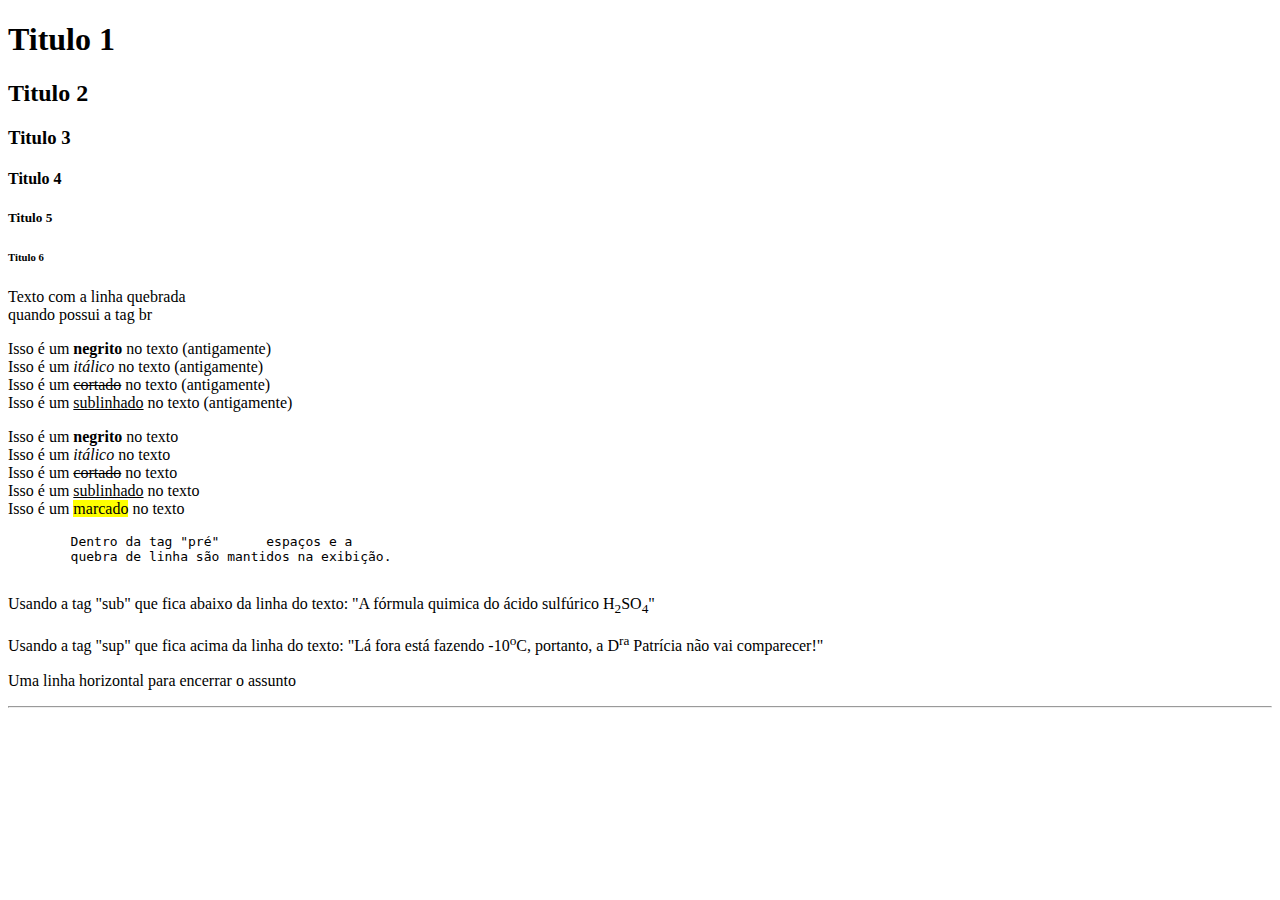
<file: index.html>
<!DOCTYPE html>
<html lang="pt-br">
<!-- Cabeçalho de Configuração da página -->
<head>
    <meta charset="UTF-8">
    <meta name="viewport" content="width=device-width, initial-scale=1.0">
    <meta name="description" content="Aprendendo HTML">
    <meta name="author" content="Chrystian Moté Barbosa">
    <meta name="keywords" content="aprendizagem, ti, html, site, sistema">
    <title>Aula 1 - HTML</title>
</head>
<body>
    <h1>Titulo 1</h1>
    <h2>Titulo 2</h2>
    <h3>Titulo 3</h3>
    <h4>Titulo 4</h4>
    <h5>Titulo 5</h5>
    <h6>Titulo 6</h6>
    
    <p>
        Texto com a linha quebrada <br> quando possui a tag br
    </p>

    <p>
        Isso é um <b>negrito</b> no texto (antigamente)<br>
        Isso é um <i>itálico</i> no texto (antigamente)<br>
        Isso é um <s>cortado</s> no texto (antigamente)<br>
        Isso é um <u>sublinhado</u> no texto (antigamente)<br>
    </p>

    <p>
        Isso é um <strong>negrito</strong> no texto <br>
        Isso é um <em>itálico</em> no texto <br>
        Isso é um <del>cortado</del> no texto <br>
        Isso é um <ins>sublinhado</ins> no texto <br>
        Isso é um <mark>marcado</mark> no texto <br>
    </p>

    <pre>
        Dentro da tag "pré"      espaços e a 
        quebra de linha são mantidos na exibição.
    </pre>

    <p>
        Usando a tag "sub" que fica abaixo da linha do texto:
        "A fórmula quimica do ácido sulfúrico H<sub>2</sub>SO<sub>4</sub>"
    </p>
    <p>
        Usando a tag "sup" que fica acima da linha do texto:
        "Lá fora está fazendo -10<sup>o</sup>C, portanto, 
        a D<sup>ra</sup> Patrícia não vai comparecer!"
    </p>

    <p>
        Uma linha horizontal para encerrar o assunto
        <hr/>
    </p>


</body>
</html>
</file>
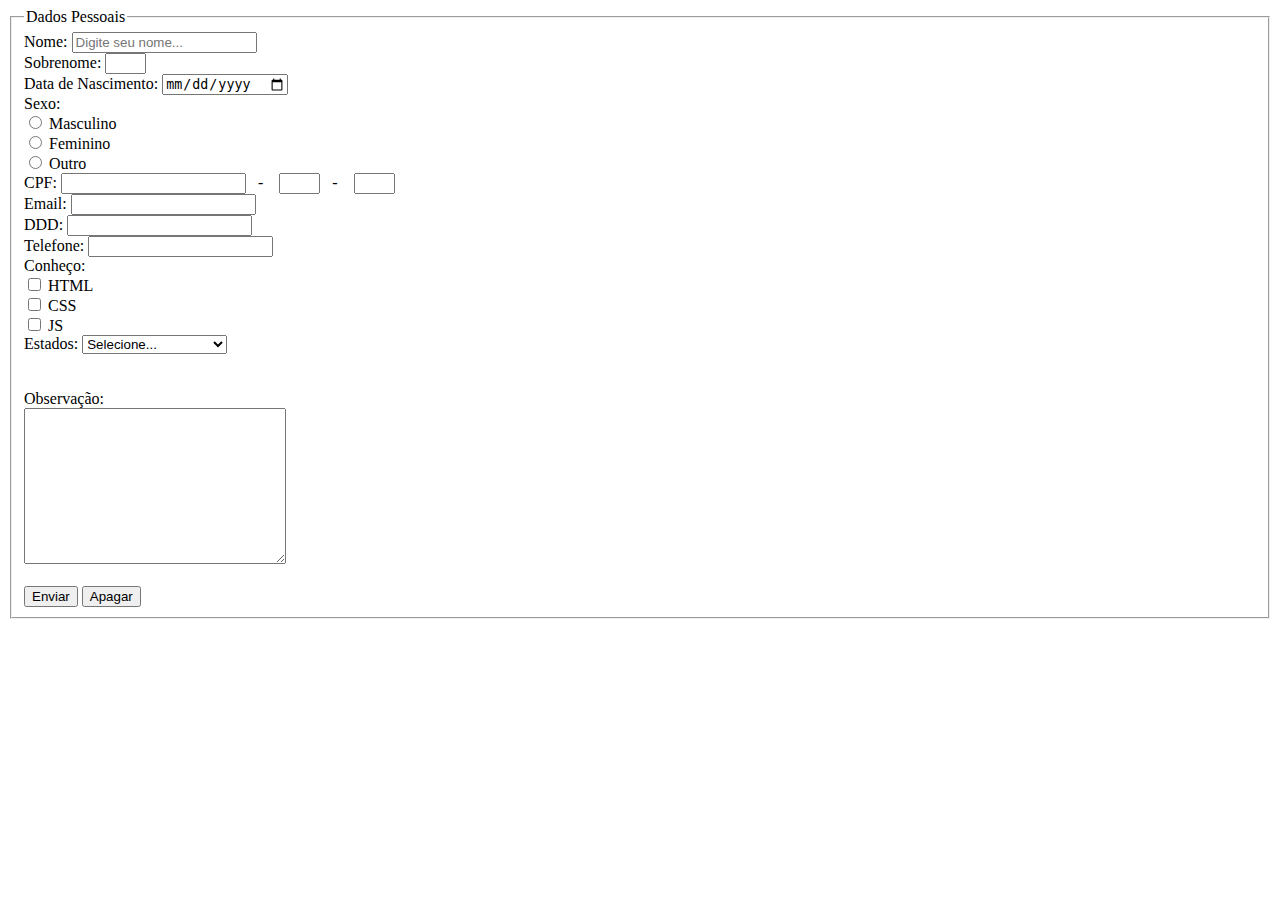
<file: formulario.html>
<!DOCTYPE html>
<html lang="pt-br">

<head>
    <meta charset="UTF-8">
    <meta name="viewport" content="width=device-width, initial-scale=1.0">
    <title>Formulario HTML</title>
</head>

<body>

    <form action="" method="get">
        <fieldset>
            <legend>
                Dados Pessoais
            </legend>

            <label for="txt_nome">Nome:</label>
            <input placeholder="Digite seu nome..." required type="text" name="txt_nome" id="txt_nome"><br>

            <label for="txt_sobrenome">Sobrenome:</label>
            <input size="2px" required type="text" name="txt_sobrenome" id="txt_sobrenome"><br>

            <label for="txt_data_nascimento">Data de Nascimento:</label>
            <input type="date" name="txt_data_nascimento" id="txt_data_nascimento"><br>

            <label for="rdb_sexo">Sexo:</label><br>
            <input required type="radio" name="rdb_sexo" id="rdb_masculino">
            <label for="rdb_masculino">Masculino</label><br>
            <input required type="radio" name="rdb_sexo" id="rdb_feminino">
            <label for="rdb_feminino">Feminino</label><br>
            <input required type="radio" name="rdb_sexo" id="rdb_outro">
            <label for="rdb_outro">Outro</label><br>

            <label for="txt_cpf">CPF:</label>
            <input type="text" name="txt_cpf" id="txt_cpf">&nbsp;&nbsp; - &nbsp;&nbsp;
            <input size="2px" type="text" >&nbsp;&nbsp; - &nbsp;&nbsp;
            <input size="2px" type="text" ><br>

            <label for="txt_email">Email:</label>
            <input type="email" name="txt_email" id="txt_email"><br>

            <label for="txt_ddd">DDD:</label>
            <input type="number" name="txt_ddd" id="txt_ddd"><br>

            <label for="txt_telefone">Telefone:</label>
            <input type="tel" name="txt_telefone" id="txt_telefone"><br>

            <label for="txt_conhecimento">Conheço:</label><br>

            <input type="checkbox" name="chk_html" id="chk_html">
            <label for="chk_html">HTML</label><br>

            <input type="checkbox" name="chk_css" id="chk_css">
            <label for="chk_css">CSS</label><br>

            <input type="checkbox" name="chk_js" id="chk_js">
            <label for="chk_js">JS</label> <br>

            <label for="slt_uf">Estados:</label>
            <select required id="slt_uf" name="slt_uf">
                <option value="">Selecione...</option>
                <option value="AC">Acre</option>
                <option value="AL">Alagoas</option>
                <option value="AP">Amapá</option>
                <option value="AM">Amazonas</option>
                <option value="BA">Bahia</option>
                <option value="CE">Ceará</option>
                <option value="DF">Distrito Federal</option>
                <option value="ES">Espírito Santo</option>
                <option value="GO">Goiás</option>
                <option value="MA">Maranhão</option>
                <option value="MT">Mato Grosso</option>
                <option value="MS">Mato Grosso do Sul</option>
                <option value="MG">Minas Gerais</option>
                <option value="PA">Pará</option>
                <option value="PB">Paraíba</option>
                <option value="PR">Paraná</option>
                <option value="PE">Pernambuco</option>
                <option value="PI">Piauí</option>
                <option value="RJ">Rio de Janeiro</option>
                <option value="RN">Rio Grande do Norte</option>
                <option value="RS">Rio Grande do Sul</option>
                <option value="RO">Rondônia</option>
                <option value="RR">Roraima</option>
                <option value="SC">Santa Catarina</option>
                <option value="SP">São Paulo</option>
                <option value="SE">Sergipe</option>
                <option value="TO">Tocantins</option>
                <option value="EX">Estrangeiro</option>
            </select><br><br><br>

            <label for="txt_observacao">Observação:</label> <br>
            <textarea name="txt_observacao" id="txt_observacao" cols="30" rows="10">
            </textarea>
            <br>
            <br>
            <button id="btn_enviar" name="btn_enviar" type="submit">Enviar</button>
            <button type="reset">Apagar</button>

        </fieldset>

    </form>

</body>

</html>
</file>
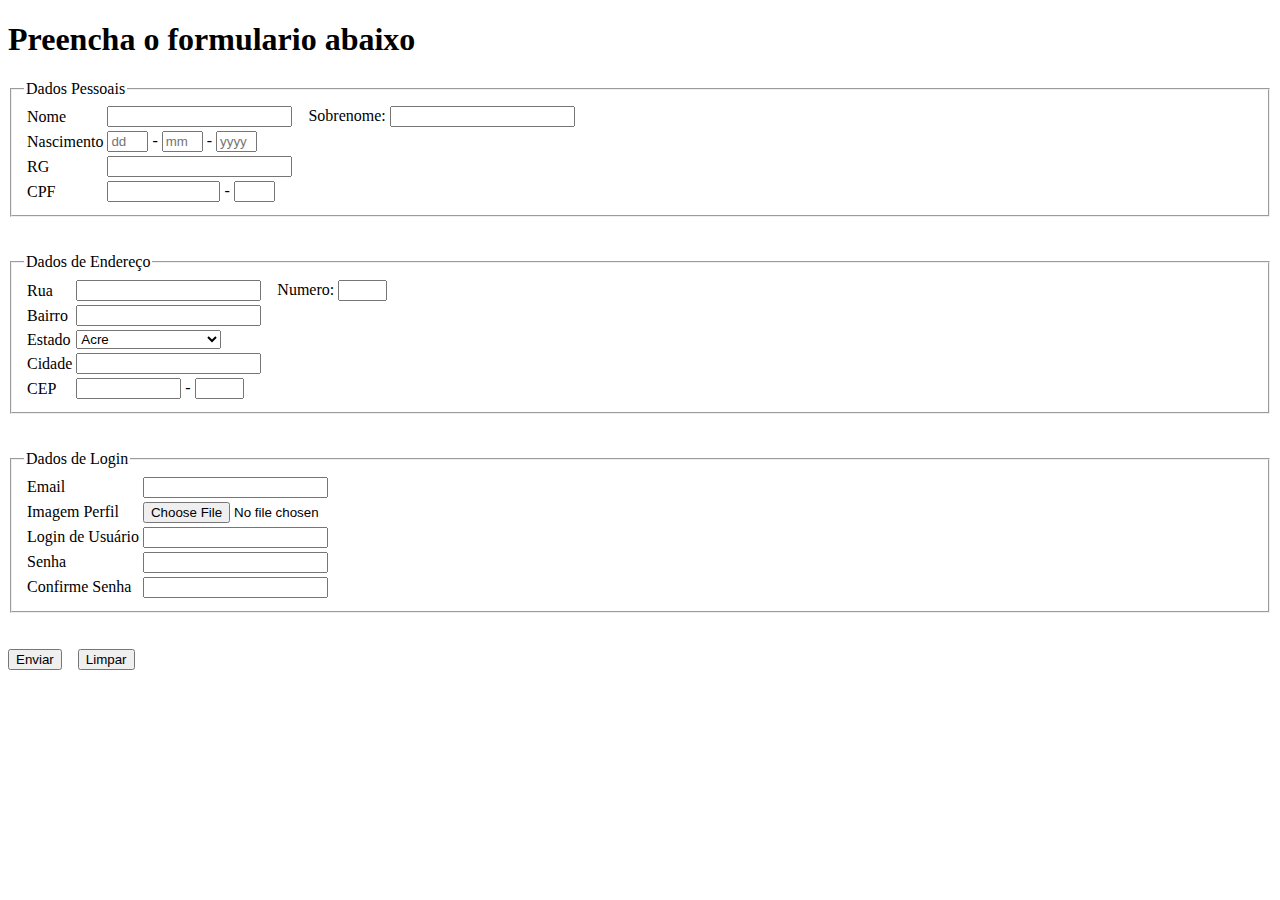
<file: formulario1.html>
<!DOCTYPE html>
<html lang="en">

<head>
    <meta charset="UTF-8">
    <meta name="viewport" content="width=device-width, initial-scale=1.0">
    <title>Formulario de Cadastro</title>
</head>

<body>

    <h1>Preencha o formulario abaixo</h1>

    <form action="" method="get">

        <fieldset>
            <legend>Dados Pessoais</legend>
            <table>
                <tr>
                    <td>
                        <label for="txt_nome">Nome</label>
                    </td>
                    <td>
                        <input required type="text" id="txt_nome" name="txt_nome">&nbsp;&nbsp;&nbsp;
                        <label for="txt_sobrenome">Sobrenome:</label>
                        <input required type="text" id="txt_sobrenome" name="txt_sobrenome">
                    </td>
                </tr>
                <tr>
                    <td>
                        <label for="txt_dd">Nascimento</label>
                    </td>
                    <td>
                        <input placeholder="dd" size="2px" id="txt_dd" name="txt_dd" type="text"> -
                        <input placeholder="mm" size="2px" id="txt_mm" name="txt_mm" type="text"> -
                        <input placeholder="yyyy" size="2px" id="txt_yyyy" name="txt_yyyy" type="text">
                    </td>
                </tr>
                <tr>
                    <td>
                        <label for="txt_rg">RG</label>
                    </td>
                    <td>
                        <input type="text" id="txt_rg" name="txt_rg">
                    </td>
                </tr>
                <tr>
                    <td>
                        <label for="txt_cpf">CPF</label>
                    </td>
                    <td>
                        <input size="11" type="text" id="txt_cpf" name="txt_cpf"> -
                        <input size="2" type="text" id="txt_dig" name="txt_dig">
                    </td>
                </tr>
            </table>


        </fieldset>
        <br><br>

        <fieldset>
            <legend>Dados de Endereço</legend>
            <table>
                <tr>
                    <td>
                        <label for="txt_rua">Rua</label>
                    </td>
                    <td>
                        <input required type="text" id="txt_rua" name="txt_rua">&nbsp;&nbsp;&nbsp;
                        <label for="txt_numero">Numero:</label>
                        <input size="3" type="text" id="txt_numero" name="txt_numero">
                    </td>
                </tr>
                <tr>
                    <td>
                        <label for="txt_bairro">Bairro</label>
                    </td>
                    <td>
                        <input id="txt_bairro" name="txt_bairro" type="text">
                    </td>
                </tr>
                <tr>
                    <td>
                        <label for="slt_uf">Estado</label>
                    </td>
                    <td>
                        <select id="slt_uf" name="slt_uf">
                            <option value="AC">Acre</option>
                            <option value="AL">Alagoas</option>
                            <option value="AP">Amapá</option>
                            <option value="AM">Amazonas</option>
                            <option value="BA">Bahia</option>
                            <option value="CE">Ceará</option>
                            <option value="DF">Distrito Federal</option>
                            <option value="ES">Espírito Santo</option>
                            <option value="GO">Goiás</option>
                            <option value="MA">Maranhão</option>
                            <option value="MT">Mato Grosso</option>
                            <option value="MS">Mato Grosso do Sul</option>
                            <option value="MG">Minas Gerais</option>
                            <option value="PA">Pará</option>
                            <option value="PB">Paraíba</option>
                            <option value="PR">Paraná</option>
                            <option value="PE">Pernambuco</option>
                            <option value="PI">Piauí</option>
                            <option value="RJ">Rio de Janeiro</option>
                            <option value="RN">Rio Grande do Norte</option>
                            <option value="RS">Rio Grande do Sul</option>
                            <option value="RO">Rondônia</option>
                            <option value="RR">Roraima</option>
                            <option value="SC">Santa Catarina</option>
                            <option value="SP">São Paulo</option>
                            <option value="SE">Sergipe</option>
                            <option value="TO">Tocantins</option>
                        </select>
                    </td>
                </tr>
                <tr>
                    <td>
                        <label for="txt_cidade">Cidade</label>
                    </td>
                    <td>
                        <input id="txt_cidade" name="txt_cidade" type="text">
                    </td>
                </tr>
                <tr>
                    <td>
                        <label for="txt_cep">CEP</label>
                    </td>
                    <td>
                        <input size="10" id="txt_cep" name="txt_cep" type="text"> -
                        <input size="3" id="txt_digcep" name="txt_digcep" type="text">
                    </td>
                </tr>
            </table>


        </fieldset>

        <br><br>
        <fieldset>
            <legend>Dados de Login</legend>
            <table>
                <tr>
                    <td>
                        <label for="txt_email">Email</label>
                    </td>
                    <td>
                        <input required type="email" id="txt_email" name="txt_email">
                    </td>
                </tr>
                <tr>
                    <td>
                        <label for="fil_perfil">Imagem Perfil</label>
                    </td>
                    <td>
                        <input type="file" id="fil_perfil" name="fil_perfil" accept="image/png, image/jpeg">
                    </td>
                </tr>
                <tr>
                    <td>
                        <label for="txt_login">Login de Usuário</label>
                    </td>
                    <td>
                        <input type="text" id="txt_login" name="txt_login">
                    </td>
                </tr>
                <tr>
                    <td>
                        <label for="txt_senha">Senha</label>
                    </td>
                    <td>
                        <input type="password" id="txt_senha" name="txt_senha">
                    </td>
                </tr>
                <tr>
                    <td>
                        <label for="txt_confirme_senha">Confirme Senha</label>
                    </td>
                    <td>
                        <input type="password" id="txt_confirme_senha" name="txt_confirme_senha">
                    </td>
                </tr>
            </table>


        </fieldset>
        <br><br>
        <button type="submit">Enviar</button>
            &nbsp;&nbsp;
        <button type="reset">Limpar</button>

    </form>


</body>

</html>
</file>
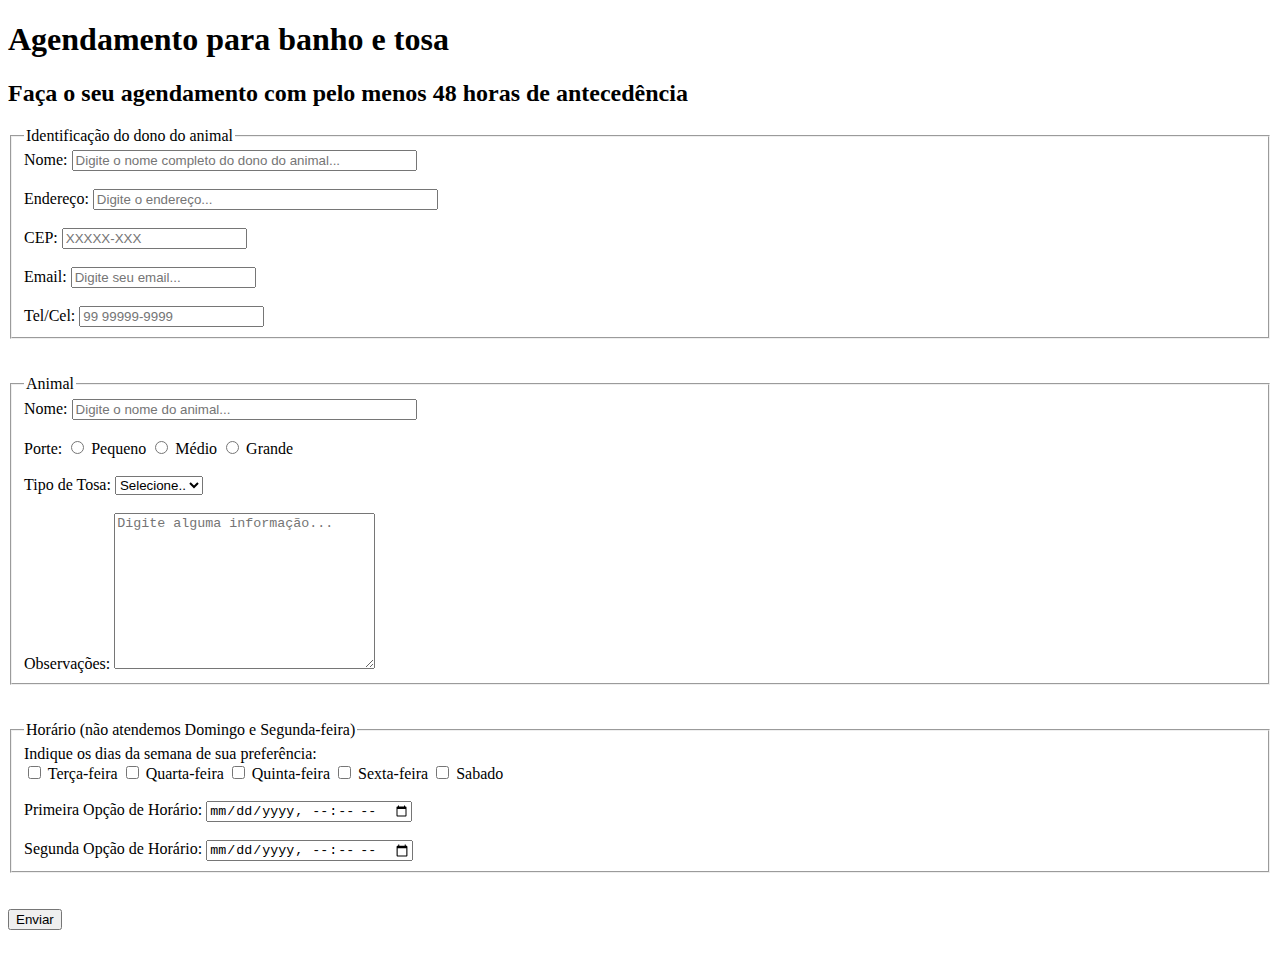
<file: formulario2.html>
<!DOCTYPE html>
<html lang="en">

<head>
    <meta charset="UTF-8">
    <meta name="viewport" content="width=device-width, initial-scale=1.0">
    <title>Banho e Tosa</title>
</head>

<body>
    <h1>Agendamento para banho e tosa</h1>
    <h2>
        Faça o seu agendamento com pelo menos 48 horas de antecedência
    </h2>

    <form action="" method="get">

        <fieldset>
            <legend>
                Identificação do dono do animal
            </legend>

            <label for="txt_nome">Nome:</label>
            <input size="40" type="text" id="txt_nome" name="txt_nome"
                placeholder="Digite o nome completo do dono do animal...">
            <br><br>
            <label for="txt_endereco">Endereço:</label>
            <input size="40" type="text" id="txt_endereco" name="txt_endereco" placeholder="Digite o endereço...">
            <br><br>
            <label for="txt_cep">CEP:</label>
            <input maxlength="9" size="20" type="text" id="txt_cep" name="txt_cep" placeholder="XXXXX-XXX">
            <br><br>
            <label for="txt_email">Email:</label>
            <input maxlength="100" size="20" type="email" id="txt_email" name="txt_email"
                placeholder="Digite seu email...">
            <br><br>
            <label for="txt_telcel">Tel/Cel:</label>
            <input maxlength="20" size="20" type="tel" id="txt_telcel" name="txt_telcel" placeholder="99 99999-9999">
        </fieldset>
        <br><br>

        <fieldset>
            <legend>
                Animal
            </legend>
            <label for="txt_nome_animal">Nome:</label>
            <input size="40" type="text" id="txt_nome_animal" name="txt_nome_animal"
                placeholder="Digite o nome do animal...">
            <br><br>

            <label for="rdb_pequeno">Porte:</label>
            <input type="radio" name="porte" id="rdb_pequeno">
            <label for="rdb_pequeno">Pequeno</label>
            <input type="radio" name="porte" id="rdb_medio">
            <label for="rdb_medio">Médio</label>
            <input type="radio" name="porte" id="rdb_grande">
            <label for="rdb_grande">Grande</label>
            <br><br>

            <label for="slt_tipo_tosa">Tipo de Tosa:</label>
            <select name="slt_tipo_tosa" id="slt_tipo_tosa">
                <option value="">Selecione..</option>
                <option value="1">Nenhuma</option>
            </select>
            <br><br>

            <label for="txt_obervacoes">Observações:</label>
            <textarea placeholder="Digite alguma informação..." name="txt_obervacoes" id="txt_obervacoes" cols="30"
                rows="10"></textarea>

        </fieldset>
        <br><br>
        <fieldset>
            <legend>
                Horário (não atendemos Domingo e Segunda-feira)
            </legend>

            <label for="chk_terca">Indique os dias da semana de sua preferência:</label><br>
            <input type="checkbox" name="porte" id="chk_terca">
            <label for="chk_terca">Terça-feira</label>
            <input type="checkbox" name="porte" id="chk_quarta">
            <label for="chk_quarta">Quarta-feira</label>
            <input type="checkbox" name="porte" id="chk_quinta">
            <label for="chk_quinta">Quinta-feira</label>
            <input type="checkbox" name="porte" id="chk_sexta">
            <label for="chk_sexta">Sexta-feira</label>
            <input type="checkbox" name="porte" id="chk_sabado">
            <label for="chk_sabado">Sabado</label>
            <br><br>

            <label for="txt_primeira_op">Primeira Opção de Horário:</label>
            <input type="datetime-local" name="txt_primeira_op" id="txt_primeira_op">
            <br><br>

            <label for="txt_segunda_op">Segunda Opção de Horário:</label>
            <input type="datetime-local" name="txt_segunda_op" id="txt_segunda_op">

        </fieldset>
        <br><br>
        <button type="submit">Enviar</button>
        <br><br>
        
    </form>

</body>

</html>
</file>
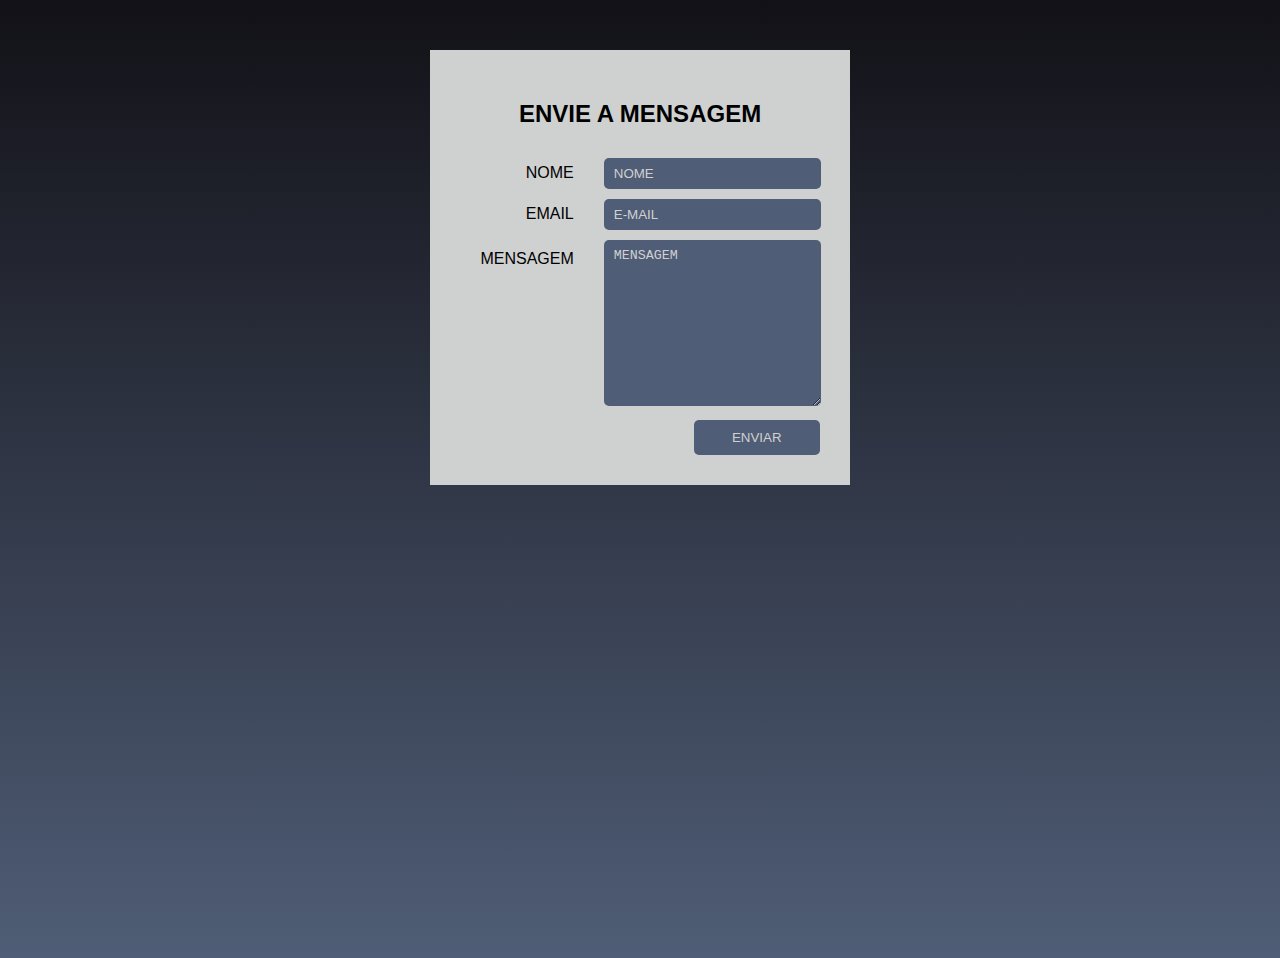
<file: formulario3.html>
<!DOCTYPE html>
<html lang="en">

<head>
    <meta charset="UTF-8">
    <meta name="viewport" content="width=device-width, initial-scale=1.0">
    <title>Formulário 3</title>
    <link rel="stylesheet" href="css/formulario3.css">
</head>

<body>
    <form action="" method="get">
        <table border="0" cellpadding="0" cellspacing="10">
            <tr>
                <td align="center" colspan="2">
                    <h2>Envie a Mensagem</h2>
                </td>
            </tr>
            <tr>
                <td align="right">
                    <label for="txt_nome">Nome</label>
                </td>
                <td>
                    <input placeholder="NOME" type="text" name="txt_nome" id="txt_nome">
                </td>
            </tr>
            <tr>
                <td align="right">
                    <label for="txt_email">Email</label>
                </td>
                <td>
                    <input placeholder="E-MAIL" type="email" name="txt_email" id="txt_email">
                </td>
            </tr>
            <tr>
                <td align="right" class="mensagem">
                    <label for="txt_mensagem">Mensagem</label>
                </td>
                <td>
                    <textarea placeholder="MENSAGEM" name="txt_mensagem" id="txt_mensagem" cols="30"
                        rows="10"></textarea>
                </td>
            </tr>
            <tr>
                <td align="right" colspan="2">
                    <button type="submit">
                        Enviar
                    </button>
                </td>
            </tr>
        </table>
    </form>
</body>

</html>
</file>
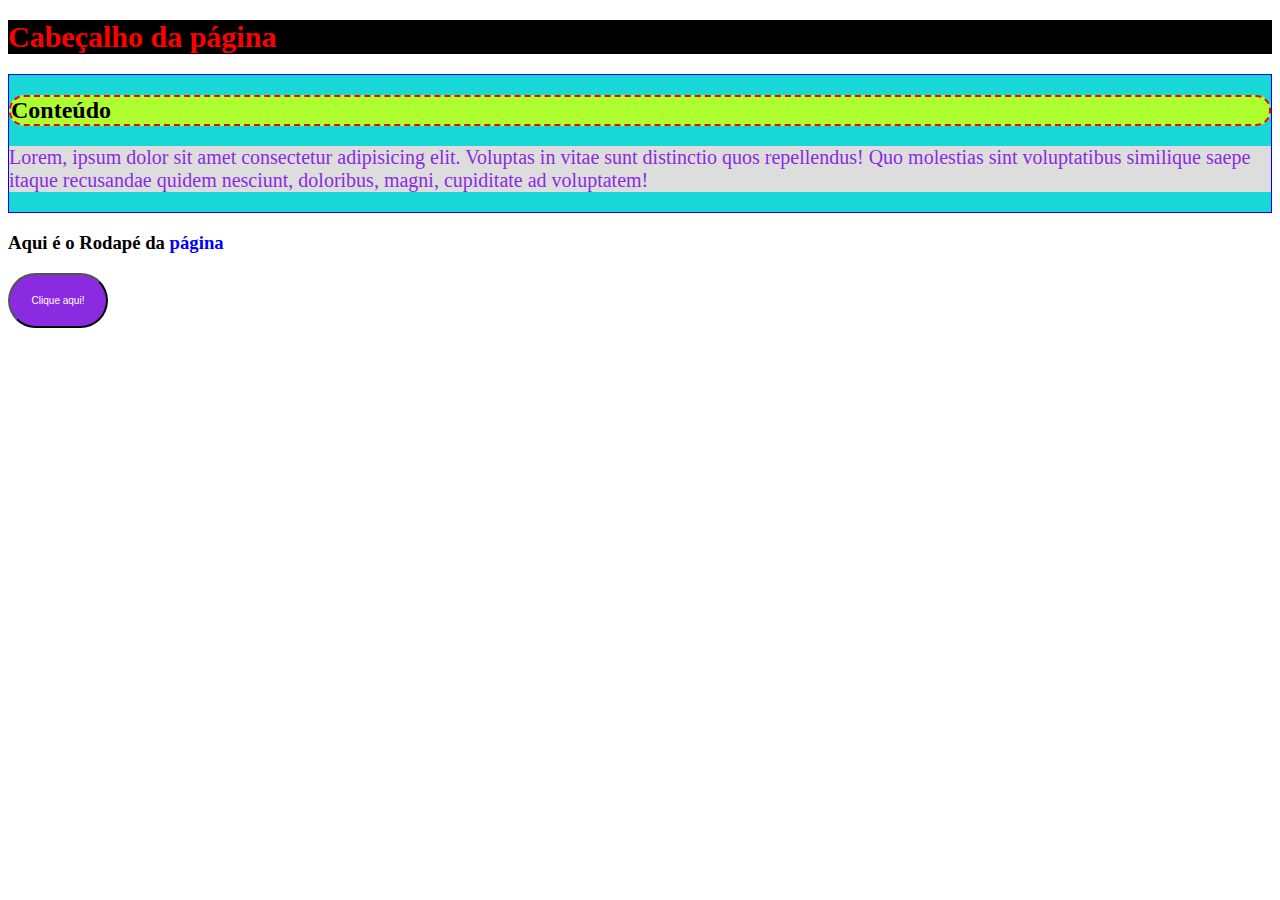
<file: pagina3.html>
<!DOCTYPE html>
<html lang="en">

<head>
    <meta charset="UTF-8">
    <meta name="viewport" content="width=device-width, initial-scale=1.0">
    <title>Entendendo CSS</title>
    <link rel="stylesheet" href="css/estilo.css">
    <style>
        p {
            /* alteração de cor */
            color: blueviolet;
            /* plano de fundo do elemento */
            background-color: #DDD;
            /* tamanho da fonte */
            font-size: 20px;
        }
    </style>

</head>

<body>
    <!-- Tag html que indica um cabeçalho de página -->
    <header>
        <h1>
            Cabeçalho da página
        </h1>
    </header>
    <section>
        <h2>Conteúdo</h2>
        <p>
            Lorem, ipsum dolor sit amet consectetur adipisicing elit. Voluptas in vitae sunt distinctio quos
            repellendus! Quo molestias sint voluptatibus similique saepe itaque recusandae quidem nesciunt, doloribus,
            magni, cupiditate ad voluptatem!
        </p>
    </section>
    <footer>
        <h3>
            Aqui é o Rodapé da <span style="color: blue;">página</span>
        </h3>
        <button>
            Clique aqui!
        </button>
    </footer>
</body>

</html>
</file>
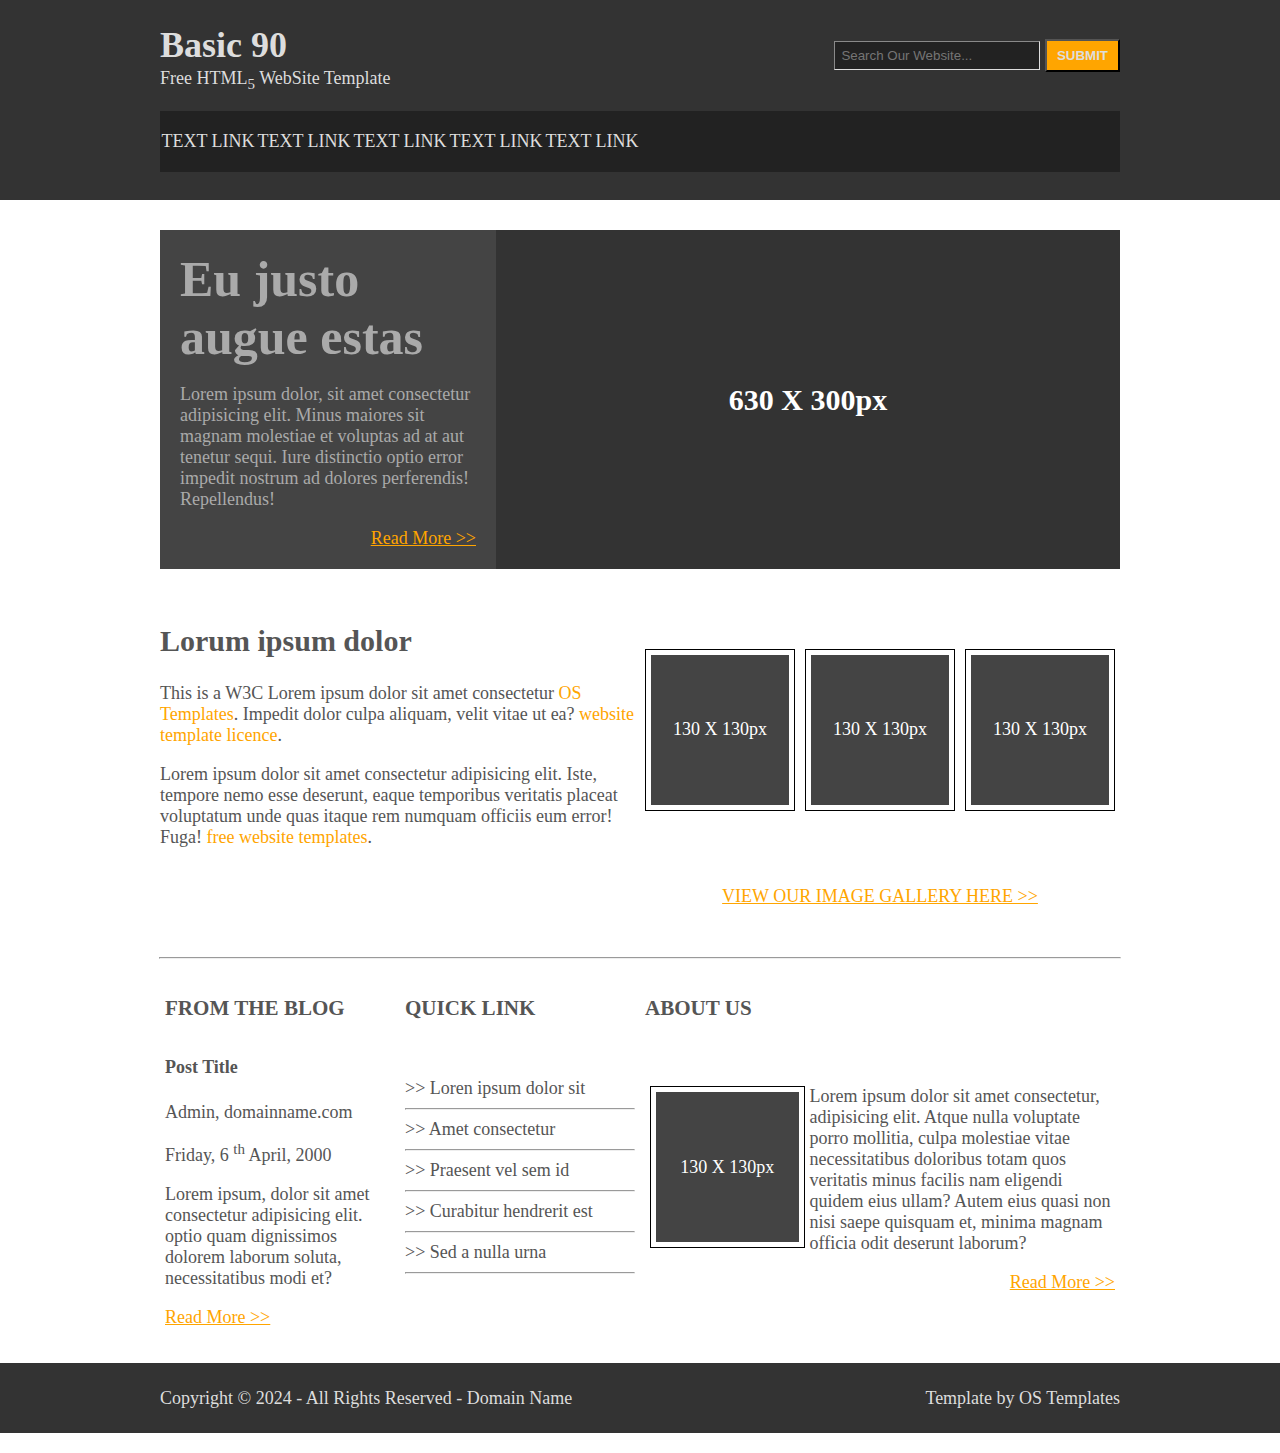
<file: pagina5.html>
<!DOCTYPE html>
<html lang="en">

<head>
    <meta charset="UTF-8">
    <meta name="viewport" content="width=device-width, initial-scale=1.0">
    <title>Página 5</title>
    <link rel="stylesheet" href="css/pagina5.css">
</head>

<body>
    <header>
        <table id="tab1" border="0" cellpadding="0" cellspacing="0">
            <tr class="linha1">
                <td align="left" colspan="5">
                    <h1 id="titulo">Basic 90</h1>
                    <p id="subtitulo">
                        Free HTML<sub>5</sub>
                        WebSite Template
                    </p>
                </td>
                <td width="50%" align="right">
                    <input placeholder="Search Our Website..." type="text" name="txt_search" id="txt_search">
                    <button type="submit"><strong>SUBMIT</strong></button>
                </td>
            </tr>
            <tr class="linha2">
                <td>
                    <a href="">TEXT LINK</a>
                </td>
                <td>
                    <a href="">TEXT LINK</a>
                </td>
                <td>
                    <a href="">TEXT LINK</a>
                </td>
                <td>
                    <a href="">TEXT LINK</a>
                </td>
                <td>
                    <a href="">TEXT LINK</a>
                </td>
                <td width="50%">

                </td>
            </tr>
        </table>
    </header>

    <section>
        <table id="tab2" border="0" cellpadding="0" cellspacing="0">
            <tr>
                <td class="col1">
                    <h1>
                        Eu justo augue estas
                    </h1>
                    <p>
                        Lorem ipsum dolor, sit amet consectetur adipisicing elit.
                        Minus maiores sit magnam molestiae et voluptas ad at aut tenetur sequi.
                        Iure distinctio optio error impedit nostrum ad dolores perferendis! Repellendus!
                    </p>
                    <a href="#">Read More >></a>
                </td>
                <td width="65%" class="col2">
                    <p>630 X 300px</p>
                </td>
            </tr>
        </table>
    </section>

    <section>
        <table id="tab3" border="0" cellpadding="0" cellspacing="0">
            <tr class="linha1">
                <td width="50%" class="col1">
                    <h2>
                        Lorum ipsum dolor
                    </h2>
                    <p>
                        This is a W3C Lorem ipsum dolor sit amet consectetur <span>OS Templates</span>. Impedit dolor
                        culpa aliquam, velit vitae ut ea? <span>website template licence</span>.
                    </p>
                    <p>
                        Lorem ipsum dolor sit amet consectetur adipisicing elit. Iste, tempore nemo esse deserunt, eaque
                        temporibus veritatis placeat voluptatum unde quas itaque rem numquam
                        officiis eum error! Fuga! <span>free website templates</span>.
                    </p>
                </td>
                <td align="center" class="col2">

                    <div class="borda">
                        <div class="quadrado">
                            <p>130 X 130px</p>
                        </div>
                    </div>

                </td>
                <td align="center" class="col3">

                    <div class="borda">
                        <div class="quadrado">
                            <p>130 X 130px</p>
                        </div>
                    </div>

                </td>
                <td align="center" class="col4">

                    <div class="borda">
                        <div class="quadrado">
                            <p>130 X 130px</p>
                        </div>
                    </div>

                </td>
            </tr>
            <tr class="linha2">
                <td width="50%" class="col1">

                </td>
                <td class="col2" colspan="3">
                    <a href="#">VIEW OUR IMAGE GALLERY HERE >></a>
                </td>
            </tr>
        </table>
    </section>

    <hr class="horizontal">

    <section>
        <table id="tab4" border="0" cellpadding="5" cellspacing="0">
            <tr>
                <td width="25%">
                    <h3>FROM THE BLOG</h3>
                </td>
                <td width="25%">
                    <h3>QUICK LINK</h3>
                </td>
                <td width="50%">
                    <h3>ABOUT US</h3>
                </td>
            </tr>
            <tr class="linha2">
                <td class="col1" width="25%">
                    <h4>Post Title</h4>
                    <p><span>Admin</span>, domainname.com</p>
                    <p>Friday, 6 <sup>th</sup> April, 2000</p>
                    <p>
                        Lorem ipsum, dolor sit amet consectetur adipisicing elit.
                        optio quam dignissimos dolorem laborum soluta,
                        necessitatibus modi et?
                    </p>
                    <a href="#">Read More >></a>
                </td>
                <td class="col2" width="25%">

                    >> <span>Loren ipsum dolor sit</span>
                    <hr>
                    >> <span>Amet consectetur</span>
                    <hr>
                    >> <span>Praesent vel sem id</span>
                    <hr>
                    >> <span>Curabitur hendrerit est</span>
                    <hr>
                    >> <span>Sed a nulla urna</span>
                    <hr>
                </td>
                <td class="col3" width="50%">

                    <table cellpadding="0" cellspacing="0">
                        <tr>
                            <td width="35%">
                                <div class="borda">
                                    <div class="quadrado">
                                        <p>130 X 130px</p>
                                    </div>
                                </div>
                            </td>
                            <td>
                                <p>
                                    Lorem ipsum dolor sit amet consectetur, adipisicing elit. Atque nulla voluptate
                                    porro mollitia,
                                    culpa molestiae vitae necessitatibus doloribus totam quos veritatis minus facilis
                                    nam eligendi quidem eius ullam? Autem eius quasi non nisi saepe quisquam et, minima
                                    magnam
                                    officia odit
                                    deserunt laborum?
                                </p>
                            </td>
                        </tr>
                    </table>

                    <a href="#">Read More >></a>

                </td>
            </tr>
        </table>

    </section>

    <footer>
        <table id="tab5" border="0" cellpadding="0" cellspacing="0">
            <tr>
                <td>
                    Copyright &copy; 2024 - All Rights Reserved - Domain Name
                </td>
                <td align="right">
                    Template by OS Templates
                </td>
            </tr>
        </table>
    </footer>

</body>

</html>
</file>
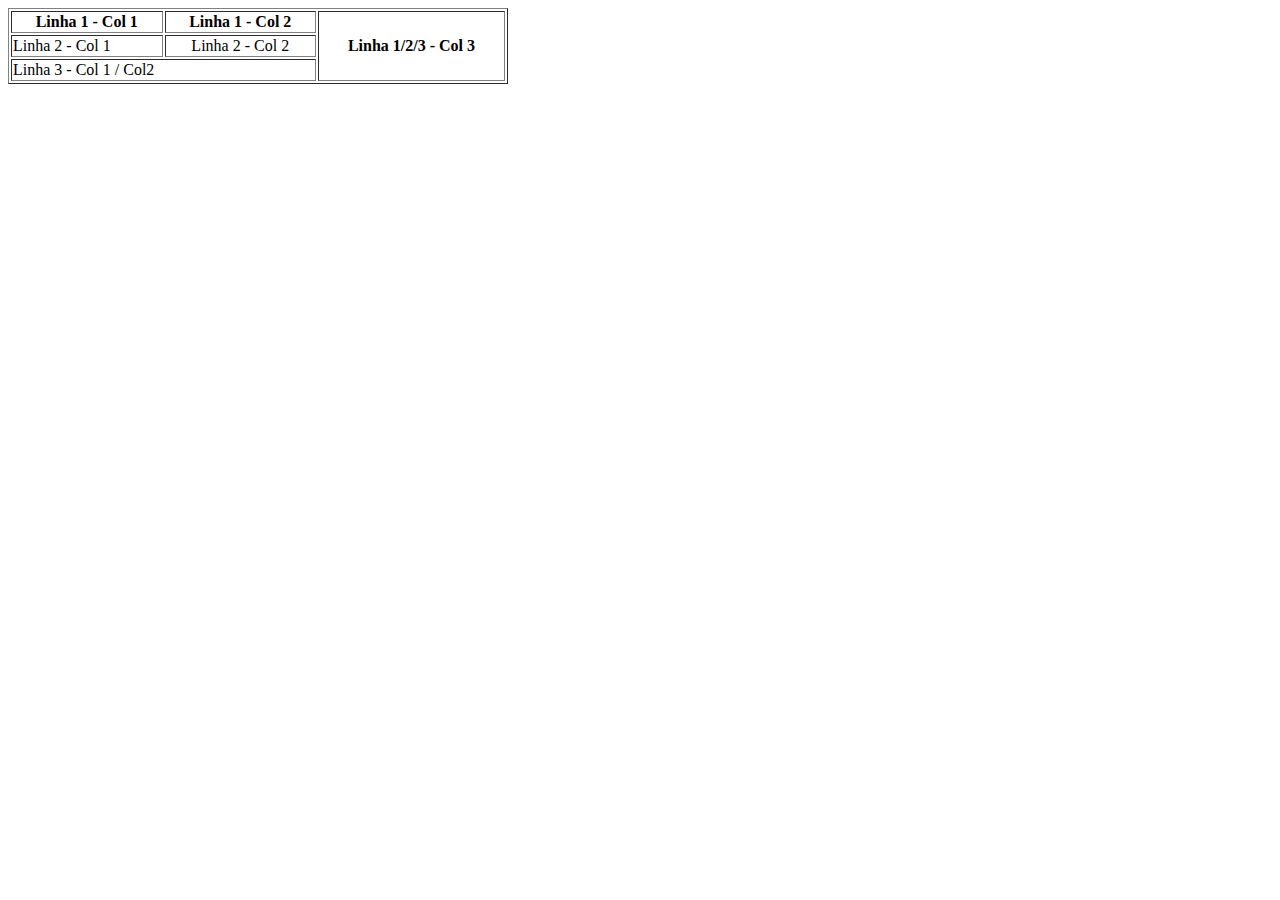
<file: tabela.html>
<!DOCTYPE html>
<html lang="en">

<head>
    <meta charset="UTF-8">
    <meta name="viewport" content="width=device-width, initial-scale=1.0">
    <title>Tabela</title>
</head>

<body>
    <!-- Tabela de 3 linhas e 3 colunas -->
    <table width="500px" border="1">
        <!-- 1 linha -->
        <tr>
            <th>Linha 1 - Col 1</th>
            <th>Linha 1 - Col 2</th>
            <th rowspan="3">Linha 1/2/3 - Col 3</th>
        </tr>
        <!-- 2 linha -->
        <tr>
            <td align="left">Linha 2 - Col 1</td>
            <td align="center">Linha 2 - Col 2</td>
        </tr>
        <!-- 3 linha -->
        <tr>
            <td colspan="2">Linha 3 - Col 1 / Col2</td>
        </tr>
    </table>
</body>

</html>
</file>
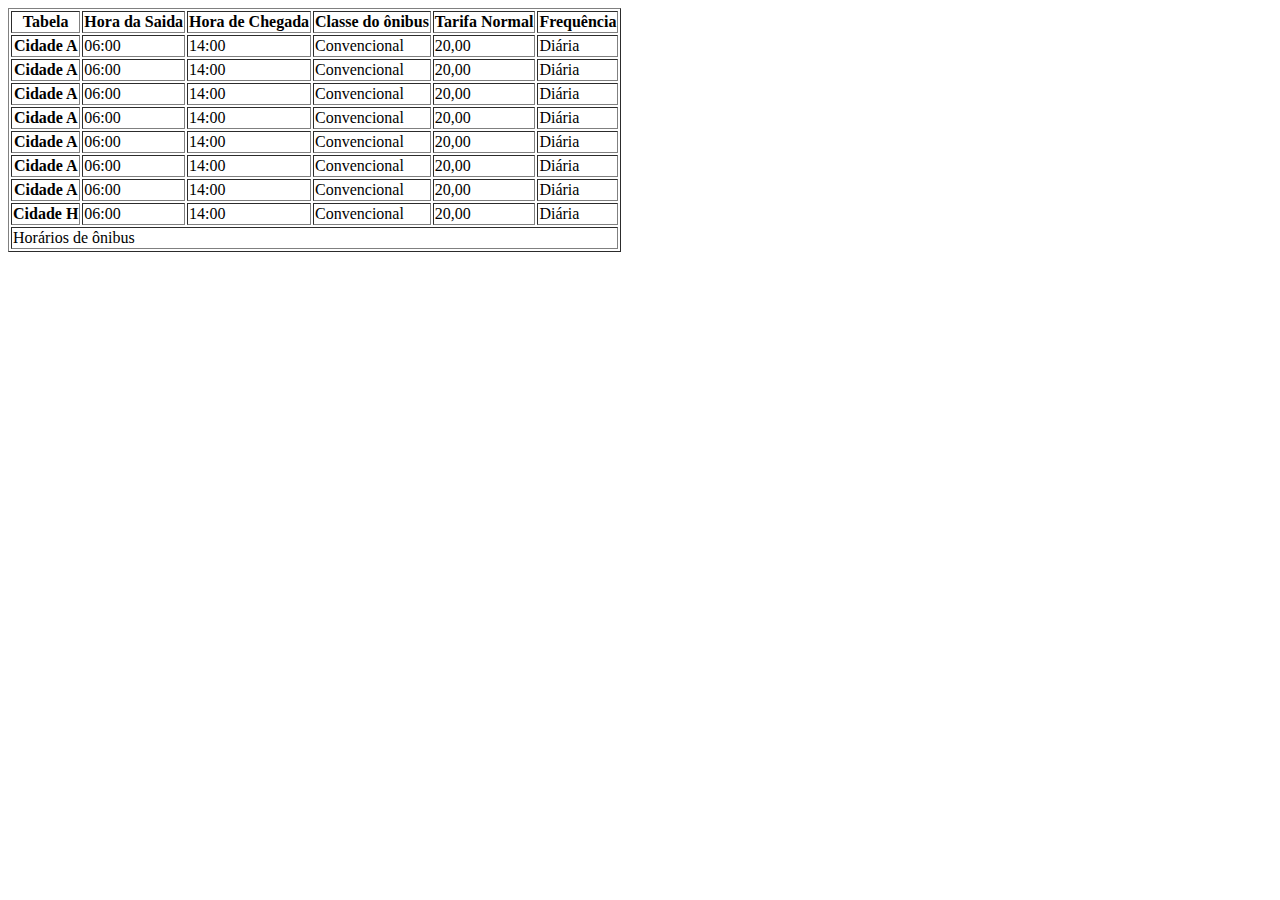
<file: tabela1.html>
<!DOCTYPE html>
<html lang="en">
<head>
    <meta charset="UTF-8">
    <meta name="viewport" content="width=device-width, initial-scale=1.0">
    <title>Tabela 1 </title>
</head>
<body>
    <table border="1">
        <tr>
            <th>Tabela</th>
            <th>Hora da Saida</th>
            <th>Hora de Chegada</th>
            <th>Classe do ônibus</th>
            <th>Tarifa Normal</th>
            <th>Frequência</th>
        </tr>
        <tr>
            <th>Cidade A</th>
            <td>06:00</td>
            <td>14:00</td>
            <td>Convencional</td>
            <td>20,00</td>
            <td>Diária</td>
        </tr>
        <tr>
            <th>Cidade A</th>
            <td>06:00</td>
            <td>14:00</td>
            <td>Convencional</td>
            <td>20,00</td>
            <td>Diária</td>
        </tr>
        <tr>
            <th>Cidade A</th>
            <td>06:00</td>
            <td>14:00</td>
            <td>Convencional</td>
            <td>20,00</td>
            <td>Diária</td>
        </tr>
        <tr>
            <th>Cidade A</th>
            <td>06:00</td>
            <td>14:00</td>
            <td>Convencional</td>
            <td>20,00</td>
            <td>Diária</td>
        </tr>
        <tr>
            <th>Cidade A</th>
            <td>06:00</td>
            <td>14:00</td>
            <td>Convencional</td>
            <td>20,00</td>
            <td>Diária</td>
        </tr>
        <tr>
            <th>Cidade A</th>
            <td>06:00</td>
            <td>14:00</td>
            <td>Convencional</td>
            <td>20,00</td>
            <td>Diária</td>
        </tr>
        <tr>
            <th>Cidade A</th>
            <td>06:00</td>
            <td>14:00</td>
            <td>Convencional</td>
            <td>20,00</td>
            <td>Diária</td>
        </tr>
        <tr>
            <th>Cidade H</th>
            <td>06:00</td>
            <td>14:00</td>
            <td>Convencional</td>
            <td>20,00</td>
            <td>Diária</td>
        </tr>
        <tr>
            <td colspan="6">Horários de ônibus</td>
        </tr>
    </table>
    
</body>
</html>
</file>
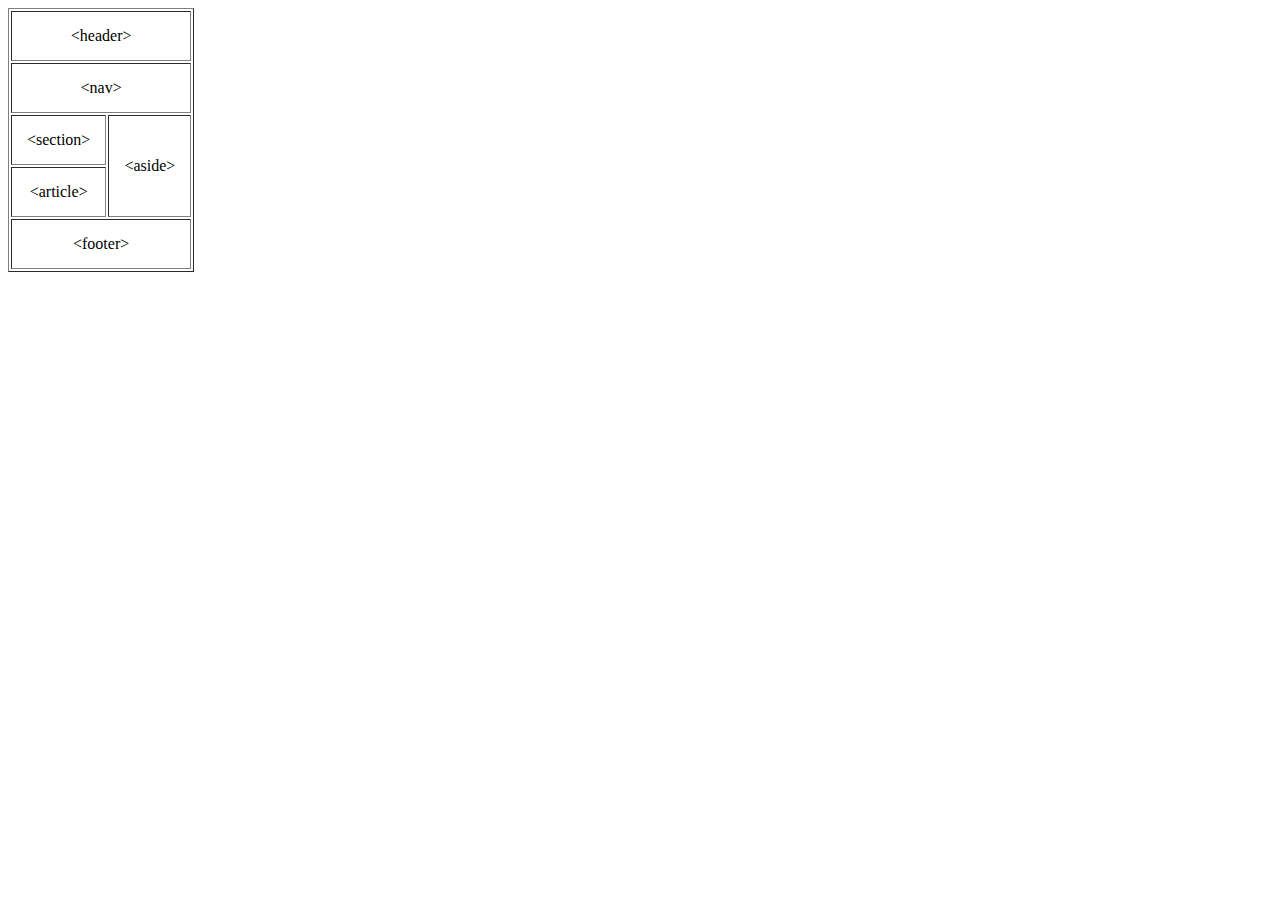
<file: tabela2.html>
<!DOCTYPE html>
<html lang="en">

<head>
    <meta charset="UTF-8">
    <meta name="viewport" content="width=device-width, initial-scale=1.0">
    <title>Tabela 2</title>
</head>

<body>
    <table height="200px" width="10%" border="1" cellpadding="15">
        <tr>
            <td align="center" colspan="2"> &lt;header&gt; </td>
        </tr>
        <tr>
            <td align="center" colspan="2"> &lt;nav&gt; </td>
        </tr>
        <tr>
            <td align="center">&lt;section&gt;</td>
            <td align="center" rowspan="2">&lt;aside&gt;</td>
        </tr>
        <tr>
            <td align="center">&lt;article&gt;</td>
        </tr>
        <tr>
            <td colspan="2" align="center"> &lt;footer&gt; </td>
        </tr>
    </table>
</body>

</html>
</file>
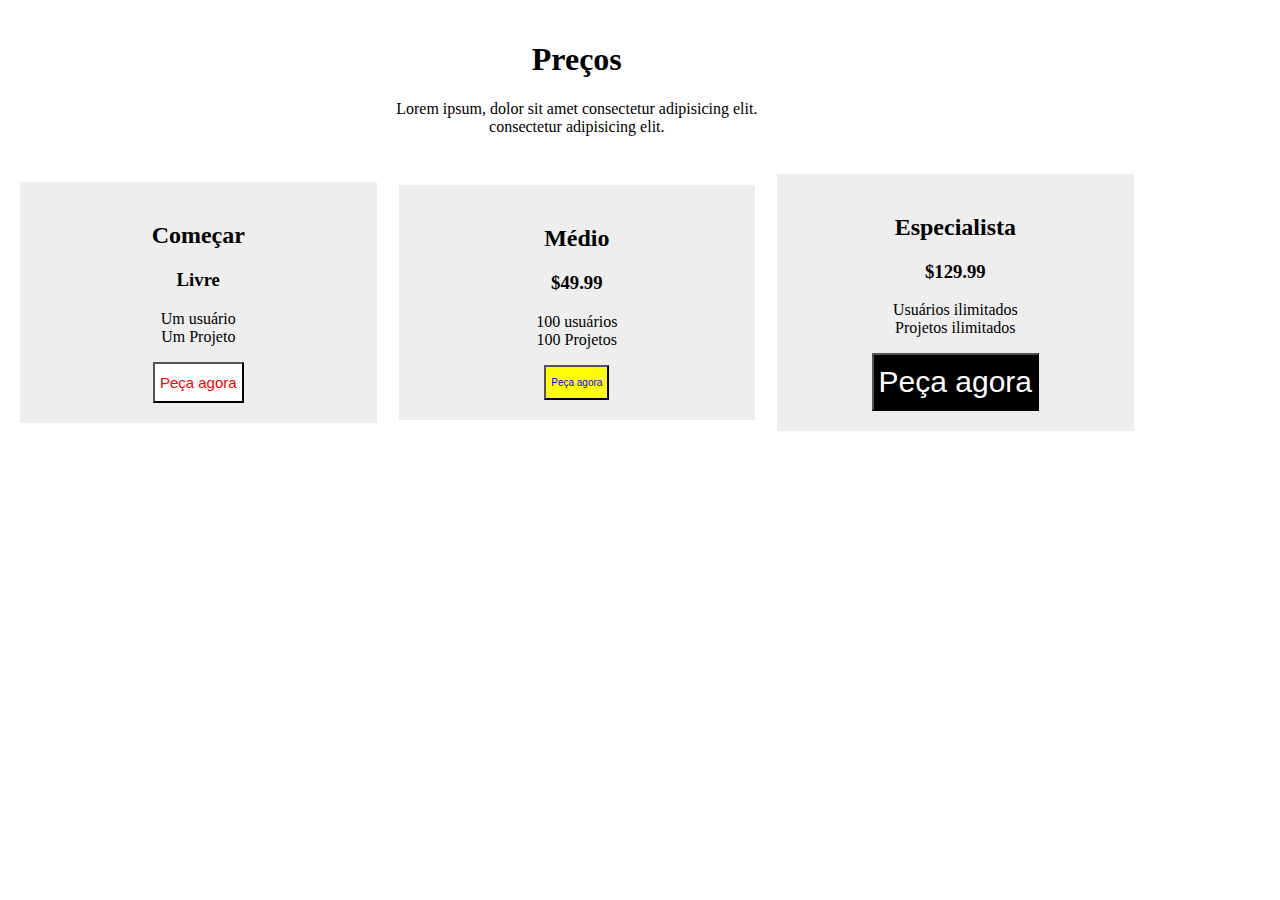
<file: tabela4.html>
<!DOCTYPE html>
<html lang="en">

<head>
    <meta charset="UTF-8">
    <meta name="viewport" content="width=device-width, initial-scale=1.0">
    <link rel="stylesheet" href="css/tabela4.css">
    <title>Tabela 4</title>
</head>

<body>
    <table width="90%" border="0" cellpadding="10">
        <tr>
            <td align="center" colspan="3">

                <h1>Preços</h1>
                <p>
                    Lorem ipsum, dolor sit amet consectetur adipisicing elit. <br />
                    consectetur adipisicing elit.
                </p>

            </td>
        </tr>
        <tr>
            <td width="33.3%" align="center">

                <div class="fundo">
                    <h2>Começar</h2>
                    <h3> Livre </h3>
                    <p>
                        Um usuário <br>
                        Um Projeto
                    </p>
                    <button id="btn1" class="botoes">
                        Peça agora
                    </button>
                </div>


            </td>
            <td width="33.3%" align="center">
                <div class="fundo">
                    <h2>Médio</h2>
                    <h3> $49.99 </h3>
                    <p>
                        100 usuários <br>
                        100 Projetos
                    </p>
                    <button id="btn2" class="botoes">
                        Peça agora
                    </button>
                </div>

            </td>
            <td width="33.3%" align="center">
                <div class="fundo">
                    <h2>Especialista</h2>
                    <h3> $129.99 </h3>
                    <p>
                        Usuários ilimitados <br>
                        Projetos ilimitados
                    </p>
                    <button id="btn3" class="botoes">
                        Peça agora
                    </button>
                </div>


            </td>
        </tr>
    </table>
</body>

</html>
</file>
<file: css/formulario3.css>
body {
    font-family: Arial;
    height: 100vh;
    background: linear-gradient(to bottom, #121117, #4f5d76);
}

h2 {
    text-transform: uppercase;
}

input {
    width: 95%;
    padding-top: 8px;
    padding-bottom: 8px;
    padding-left: 10px;
    border-width: 0;
    border-radius: 5px;
    background-color: #4f5d76;
}

textarea::placeholder,
input::placeholder {
    color: #cfd0d0;
}

textarea {
    width: 95%;
    background-color: #4f5d76;
    border-width: 0;
    border-radius: 5px;
    padding-top: 8px;
    padding-bottom: 8px;
    padding-left: 10px;
}

form {
    background-color: #cfd0d0;
    width: 30%;
    margin: 50px auto;
    padding: 20px;
}

table {
    width: 100%;
}

td.mensagem {
    vertical-align: top;
    padding-top: 10px;
}

label {
    margin: 20px;
    text-transform: uppercase;
}

button {
    background-color: #4f5d76;
    color: #cfd0d0;
    text-transform: uppercase;
    width: 35%;
    border-width: 0;
    padding: 10px;
    border-radius: 5px;
}
</file>
<file: css/estilo.css>
h1 {
    color: red;
    background-color: black;
    font-size: 30px;
}

section {
    border: 1px solid blue;
    background-color: #18d7d7;
}

h2 {
    border: 2px dashed red;
    background-color: greenyellow;
    border-radius: 15px;
}
button{
    font-size: 10px;
    width: 100px;
    padding-top: 20px;
    padding-bottom: 20px;
    padding-left: 10px;
    padding-right: 10px;
    background-color: blueviolet;
    color: white;
    border-radius: 100px;
}
</file>
<file: css/pagina5.css>
body {
    margin: 0;
    font-size: 18px;
}

header {
    background-color: #333;
    color: #DDD;
    height: 200px;
}

#titulo {
    margin-bottom: 0;
}

#subtitulo {
    margin-top: 2px;
}

#tab1 {
    margin: 0 auto;
    width: 75%;
}

#tab1 .linha1 input {
    width: 40%;
    background-color: #222;
    padding: 6px;
    border-width: 1px;
    border-color: #DDD;
}

#tab1 .linha1 button {
    background-color: orange;
    color: #DDD;
    padding: 7px 10px;
}

#tab1 .linha2 {
    background-color: #222;
}

#tab1 .linha2 td {
    text-align: center;
    padding: 20px 0;
}

#tab1 .linha2 td a {
    color: #DDD;
    text-decoration: none;
}

#tab2 {
    margin: 30px auto;
    width: 75%;
}

#tab2 h1 {
    margin: 0;
    font-size: 50px;
}

#tab2 .col1 {
    padding: 20px;
    background-color: #444;
    color: #AAA;
}

#tab2 .col1 a {
    color: orange;
    float: right;
}

#tab2 .col2 {
    padding: 20px;
    background-color: #333;
    color: white;
    text-align: center;
    font-size: 30px;
    font-weight: bold;
}

#tab3 {
    margin: 30px auto;
    width: 75%;
}

#tab3 .col1 h2 {
    font-size: 30px;
    color: #555;
}

#tab3 .col1 p {
    color: #555;
}

#tab3 .col1 span {
    color: orange;
}


#tab3 .quadrado {
    background-color: #444;
    color: white;
    width: 150px;
    height: 150px;
    display: table-cell;
    text-align: center;
    vertical-align: middle;
}

#tab3 .borda {
    display: inline-block;
    border: 1px solid black;
    padding: 5px;
    margin: 5px;
}

#tab3 .linha2 .col2 {
    text-align: center;
    padding: 20px;
}

#tab3 .linha2 a {
    color: orange;
}

hr.horizontal {
    width: 75%;
}

#tab4 {
    margin: 30px auto;
    width: 75%;
    color: #555;
}

#tab4 h3 {
    color: #555;
    margin: 2px 0;
}


#tab4 .col3 .quadrado {
    background-color: #444;
    color: white;
    width: 150px;
    height: 150px;
    display: table-cell;
    text-align: center;
    vertical-align: middle;
}

#tab4 .col3 .borda {
    display: inline-block;
    border: 1px solid black;
    padding: 5px;
    margin: 5px;
}

#tab4 .col3 p {
    display: inline-block;
}

#tab4 .col1 a {
    color: orange;
}

#tab4 .col3 a {
    color: orange;
    float: right;
}

footer {
    background-color: #333;
    color: #DDD;
    height: 70px;
    margin: 20px 0;
}

#tab5 {
    margin: 30px auto;
    width: 75%;
    color: #DDD;
}
#tab5 td {
    padding: 25px 0;
    vertical-align: bottom;
}
</file>
<file: css/tabela4.css>
div.fundo {
    background-color: #EEE;
    padding-top: 20px;
    padding-bottom: 20px;
}

/*.botoes{
    background-color: blueviolet;
    color: white;
    padding: 10px 5px 10px 5px;
}*/

#btn1{
    font-size: 15px;
    color: red;
    background-color: white;
    padding: 10px 5px 10px 5px;
}

#btn2{
    font-size: 10px;
    color:blue;
    background-color:yellow;
    padding: 10px 5px 10px 5px;
}

#btn3{
    font-size: 30px;
    color: white;
    background-color: black;
    padding: 10px 5px 10px 5px;
}
</file>
